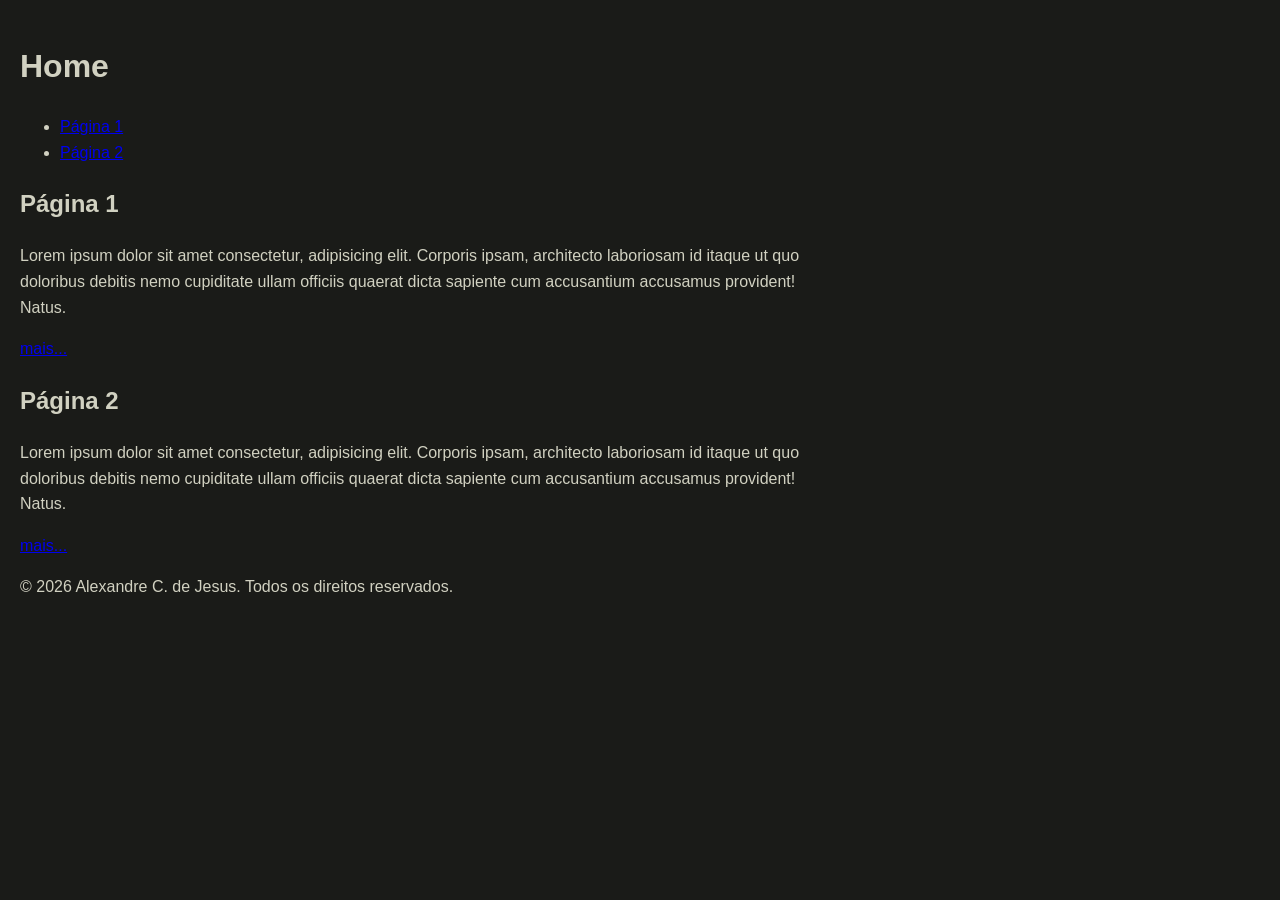
<file: index.html>
<!DOCTYPE html>
<html lang="pt-br">
<head>
    <meta charset="UTF-8">
    <meta name="viewport" content="width=device-width, initial-scale=1.0">
    <title>Página Inicial</title>

    <link rel="icon" href="./image/ico/favicon.png">

    <link rel="stylesheet" href="./css/style.css">
</head>
<body>
    
    <header>
        <h1>Home</h1>
        <nav>
            <ul>
                <li> <a href="./pagina1.html"> Página 1 </a> </li>
                <li> <a href="./paginas/pagina2.html"> Página 2 </a> </li>
            </ul>
        </nav>
    </header>

    <main>
        <section>
            <h2>Página 1</h2>
            <p>Lorem ipsum dolor sit amet consectetur, adipisicing elit. Corporis ipsam, architecto laboriosam id itaque ut quo doloribus debitis nemo cupiditate ullam officiis quaerat dicta sapiente cum accusantium accusamus provident! Natus.</p>
            <a href="./pagina1.html">mais...</a>
        </section>
        <section>
            <h2>Página 2</h2>
            <p>Lorem ipsum dolor sit amet consectetur, adipisicing elit. Corporis ipsam, architecto laboriosam id itaque ut quo doloribus debitis nemo cupiditate ullam officiis quaerat dicta sapiente cum accusantium accusamus provident! Natus.</p>
            <a href="./paginas/pagina2.html">mais...</a>
        </section>
    </main>
    
    <footer>
        <p>&copy; 2026 Alexandre C. de Jesus. Todos os direitos reservados.</p>
    </footer>

</body>
</html>
</file>
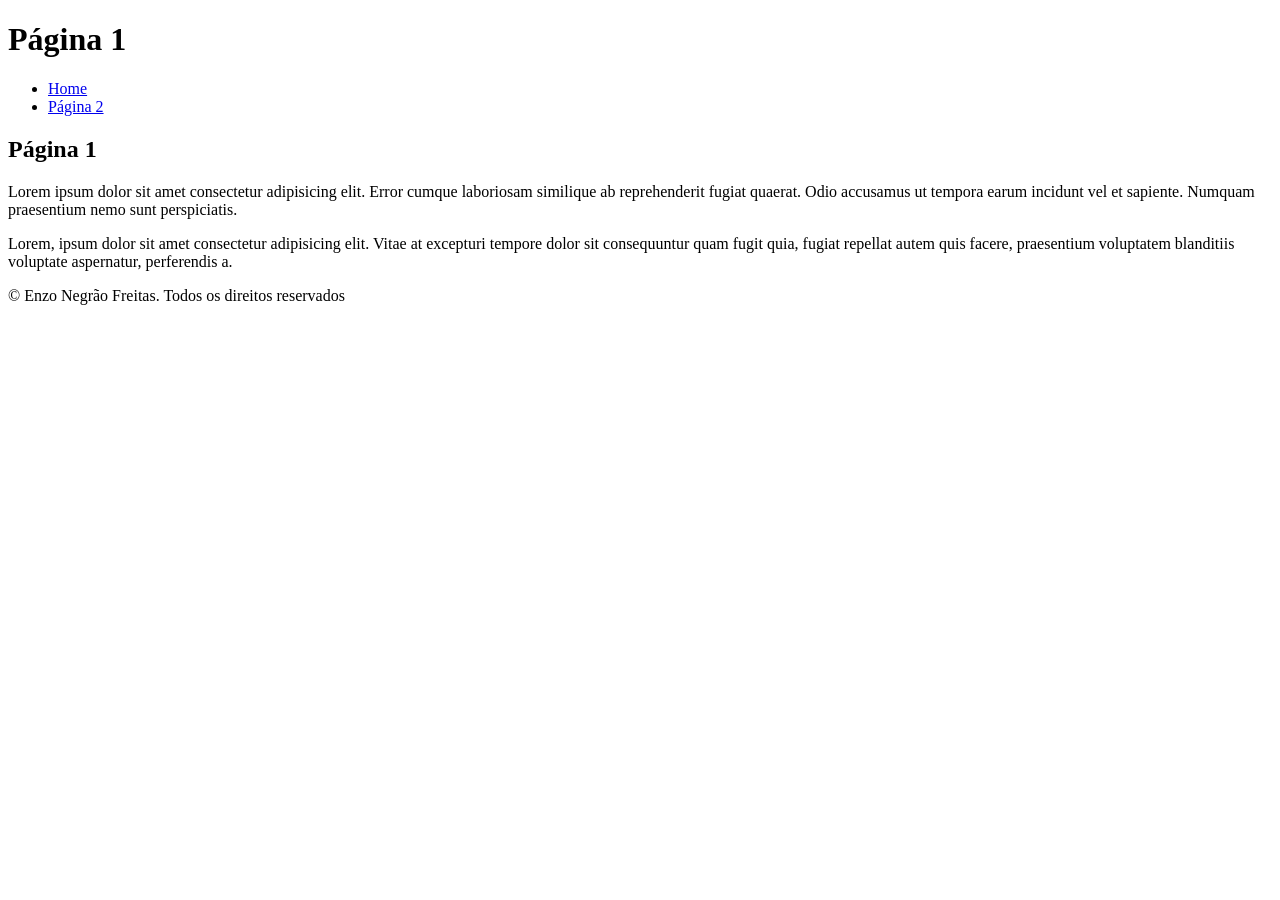
<file: pagina1.html>
<!DOCTYPE html>
<html lang="pt-br">
    <head>
        <meta charset="UTF-8">
        <meta name="viewport" content="width=device-width, initial-scale=1.0">
        <title> Página 1 </title>
    </head>
    <body>
        <header>
            <h1> Página 1 </h1>
            <nav>
                <ul>
                    <li> <a href="./index.html"> Home </a> </li>
                    <li> <a href="./paginas/pagina2.html"> Página 2 </a> </li>
                </ul>
            </nav>
        </header>

        <main>
            <section>
                <h2> Página 1 </h2>
                <p> Lorem ipsum dolor sit amet consectetur adipisicing elit. Error cumque laboriosam similique ab reprehenderit fugiat quaerat. Odio accusamus ut tempora earum incidunt vel et sapiente. Numquam praesentium nemo sunt perspiciatis. </p>
                <p>Lorem, ipsum dolor sit amet consectetur adipisicing elit. Vitae at excepturi tempore dolor sit consequuntur quam fugit quia, fugiat repellat autem quis facere, praesentium voluptatem blanditiis voluptate aspernatur, perferendis a.</p>
                
            </section>
        </main>

        <footer>
            <p>&copy; Enzo Negrão Freitas. Todos os direitos reservados </p>
        </footer>
    </body>
</html>
</file>
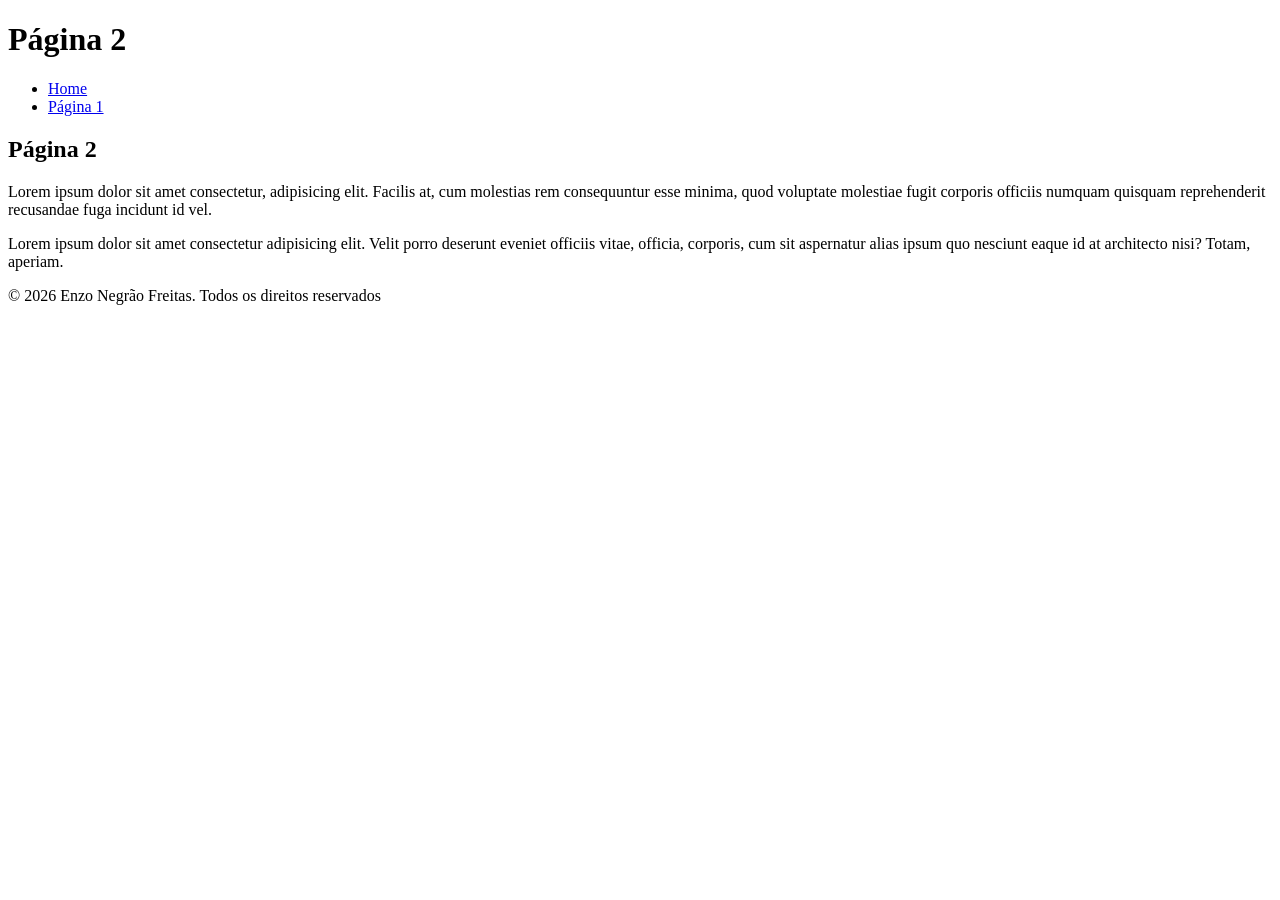
<file: paginas/pagina2.html>
<!DOCTYPE html>
<html lang="pt-br">
    <head>
        <meta charset="UTF-8">
        <meta name="viewport" content="width=device-width, initial-scale=1.0">

        <title> Página 2 </title>
    </head>

    <body>
        <header>
            <h1> Página 2 </h1>
            <nav>
                <ul>
                    <li> <a href="../index.html"> Home </a> </li>
                    <li> <a href="../pagina1.html"> Página 1 </a> </li>
                </ul>
            </nav>   
        </header>

        <main>
            <section>
                <h2> Página 2 </h2>
                <p> Lorem ipsum dolor sit amet consectetur, adipisicing elit. Facilis at, cum molestias rem consequuntur esse minima, quod voluptate molestiae fugit corporis officiis numquam quisquam reprehenderit recusandae fuga incidunt id vel. </p>
                <p> Lorem ipsum dolor sit amet consectetur adipisicing elit. Velit porro deserunt eveniet officiis vitae, officia, corporis, cum sit aspernatur alias ipsum quo nesciunt eaque id at architecto nisi? Totam, aperiam. </p>
            </section>
        </main>

        <footer>
            <p>&copy; 2026 Enzo Negrão Freitas. Todos os direitos reservados</p>
        </footer>
    </body>
</html>
</file>
<file: css/style.css>
body {
  background-color: #1a1b18;
  color: #d1d1c1;
  font-family: "Segoe UI", Tahoma, Geneva, Verdana, sans-serif;
  line-height: 1.6;
  margin: 0;
  padding: 20px;
}

main {
  max-width: 800px;
  margin: 0 0 0 0;
}
</file>
